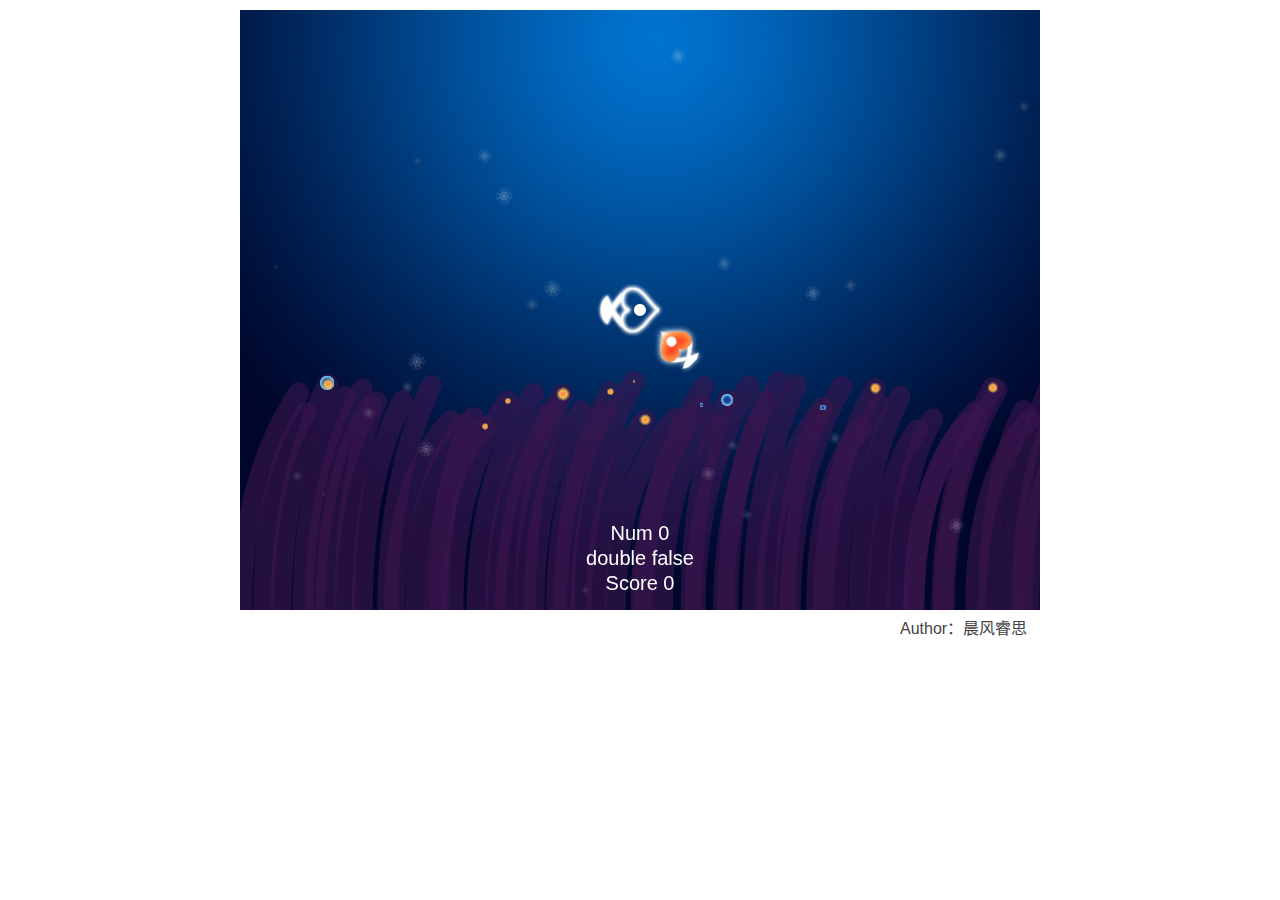
<file: index.html>
<!DOCTYPE html>
<html lang="zh-CN">
<head>
	<meta charset="UTF-8">
	<title>Understand the sea</title>
	<link rel="stylesheet" href="css/base.css">
</head>
<body>
	<div class="mainBackground">
		<div id="all_canvas">
			<canvas id="canvas1" width="800" height="600"></canvas>
			<canvas id="canvas2" width="800" height="600"></canvas>
		</div>
	</div>
	<div id="infro">
		<p>Author：晨风睿思</p>
	</div>
	<script src="js/main.js"></script>
	<script src="js/commonFunctions.js"></script>
	<script src="js/drawBackground.js"></script>
	<script src="js/drawAnemone.js"></script>
	<script src="js/fruit.js"></script>
	<script src="js/bigFish.js"></script>
	<script src="js/collision.js"></script>
	<script src="js/babyFish.js"></script>
	<script src="js/data.js"></script>
	<script src="js/wave.js"></script>
	<script src="js/dust.js"></script>
</body>
</html>
</file>
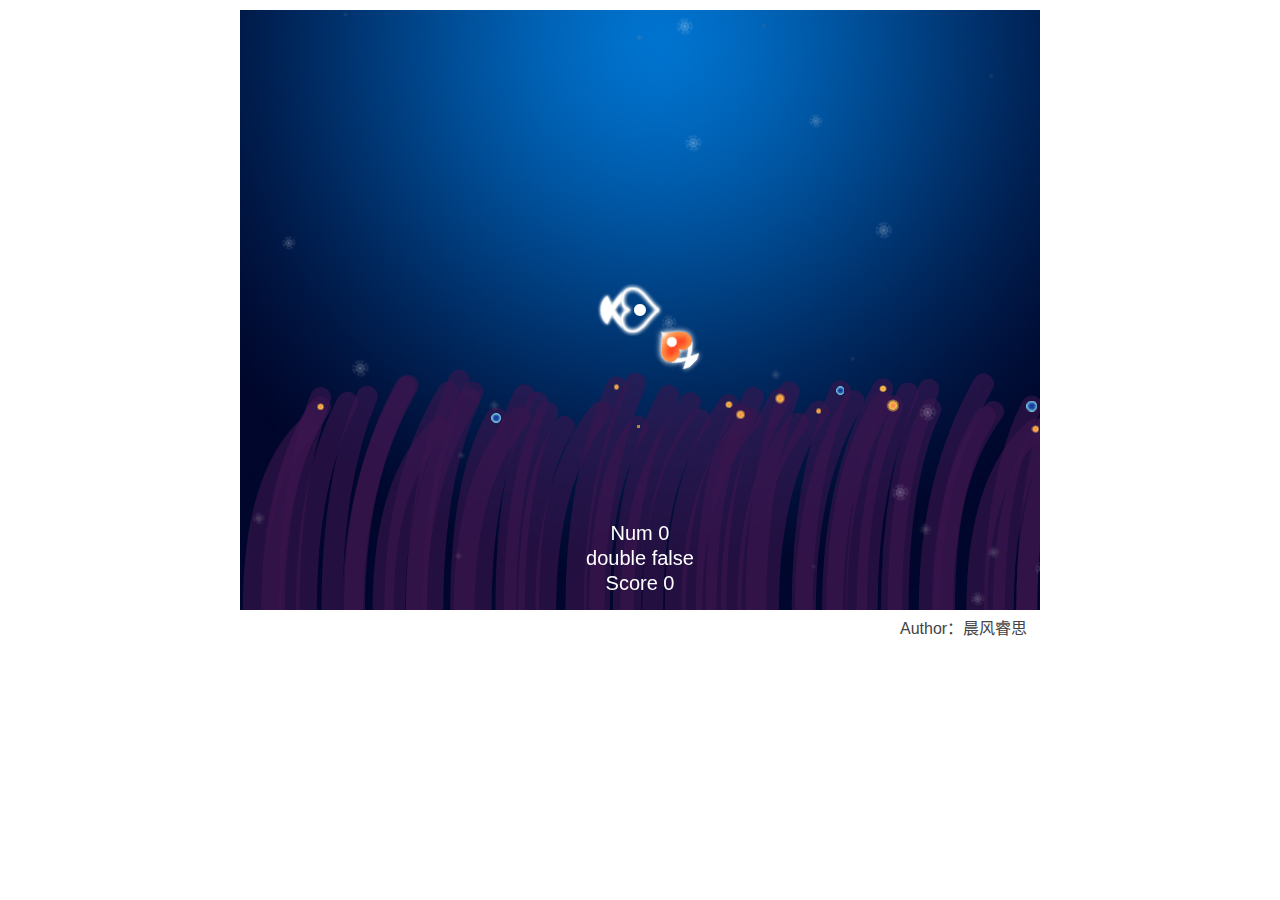
<file: FishGame.html>
<!DOCTYPE html>
<html lang="zh-CN">
<head>
	<meta charset="UTF-8">
	<title>Understand the sea</title>
	<link rel="stylesheet" href="css/base.css">
</head>
<body>
	<div class="mainBackground">
		<div id="all_canvas">
			<canvas id="canvas1" width="800" height="600"></canvas>
			<canvas id="canvas2" width="800" height="600"></canvas>
		</div>
	</div>
	<div id="infro">
		<p>Author：晨风睿思</p>
	</div>
	<script src="js/main.js"></script>
	<script src="js/commonFunctions.js"></script>
	<script src="js/drawBackground.js"></script>
	<script src="js/drawAnemone.js"></script>
	<script src="js/fruit.js"></script>
	<script src="js/bigFish.js"></script>
	<script src="js/collision.js"></script>
	<script src="js/babyFish.js"></script>
	<script src="js/data.js"></script>
	<script src="js/wave.js"></script>
	<script src="js/dust.js"></script>
</body>
</html>
</file>
<file: css/base.css>
@charset "UTF-8";

* {
	margin: 0;
	padding: 0;
}
body {
	padding-top: 10px;
}
.mainBackground {
	width: 800px;
	height: 600px;
	margin: 0 auto;
}
#all_canvas {
	width: 800px;
	height: 600px;
	position: relative;
}
#canvas1 , #canvas2 {
	position: absolute;
	top: 0;
	left: 0;
}
#canvas1 {
	z-index: 1;		/*canvas1在上面*/
}
#canvas2 {
	z-index: 0;		/*canvas1在下面*/
}

#infro {
	font-family: 'Microsoft YaHei',Verdana,sans-serif;
	color: #444;
	margin: 5px 0 0 900px;
}
</file>
